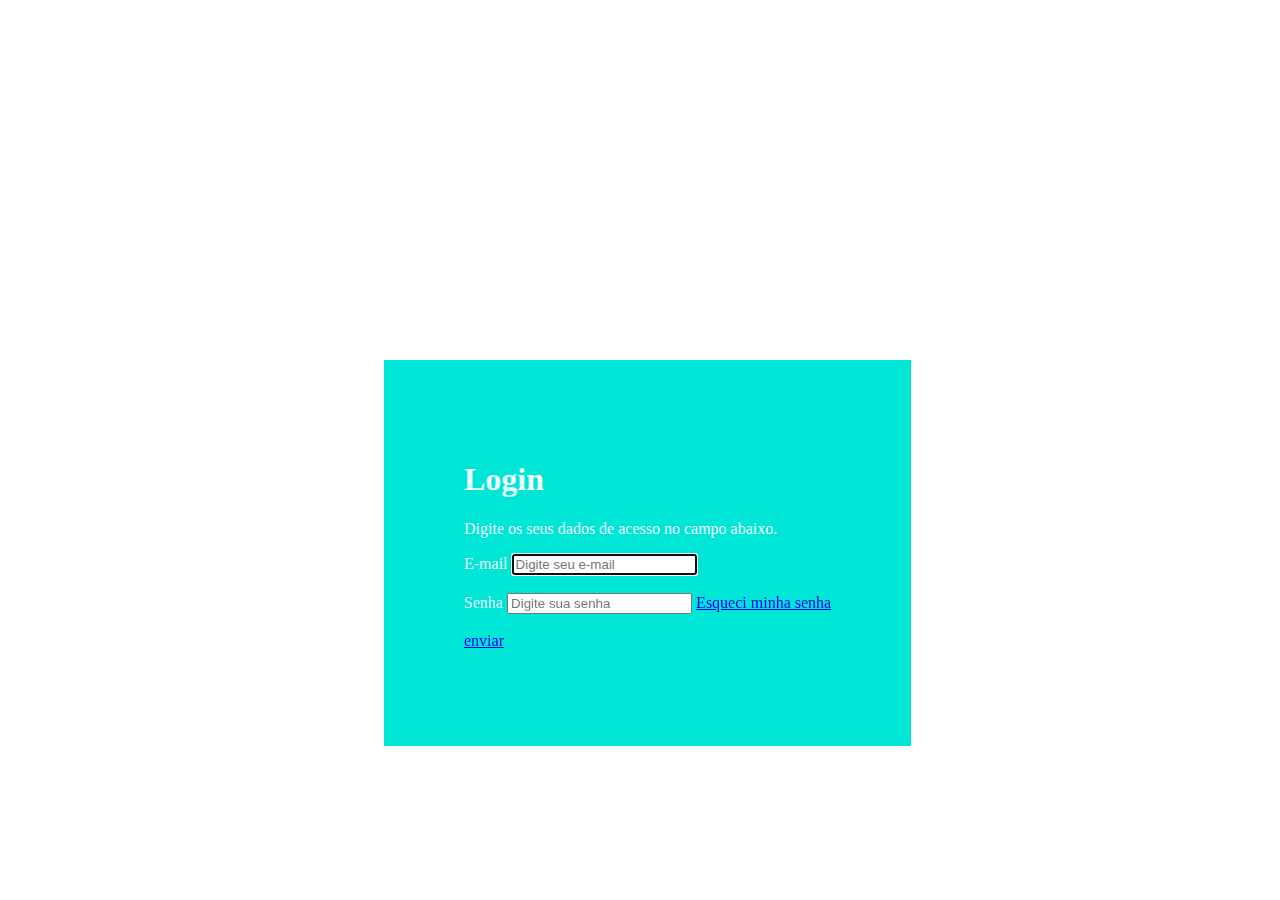
<file: index.html>
<html lang="pt-BR">
    <head>
        <meta charset="UTF-8">
        <meta http-equiv="X-UA-Compatible" content="IE=edge">
        <meta name="viewport" content="width=device-width, initial-scale=1.0">
        <title>Login</title>
        <link rel="stylesheet" href="stilo.css">
    </head>
    <body>
        <div class="page">
            <form method="POST" class="formLogin">
                <h1>Login</h1>
                <p>Digite os seus dados de acesso no campo abaixo.</p>
                <label for="email">E-mail</label>
                <input type="email" placeholder="Digite seu e-mail" autofocus="true" /><br><br>
                <label for="password">Senha</label>
                <input type="password" placeholder="Digite sua senha" />
                <a href="/">Esqueci minha senha</a><br><br>
                <a href="segundo.html">enviar</a><br>
            </form>
        </div>
        
    </body>
</file>
<file: stilo.css>
body{
    background-image: url('https://img.freepik.com/fotos-premium/silhueta-de-hacker-em-fundo-binario-verde-escuro-silhueta-de-hacker-e-codigos-binarios-imagem-tonificada-da-silhueta-de-hacker-em-capuz-hacking-e-conceito-de-malware_256259-2363.jpg?w=2000');
}
.page{
    background-color: rgb(0, 230, 214);
    color: azure;
    position: absolute;
    top: 40%;
    left: 30%;
    padding: 80px;
    
}
</file>
